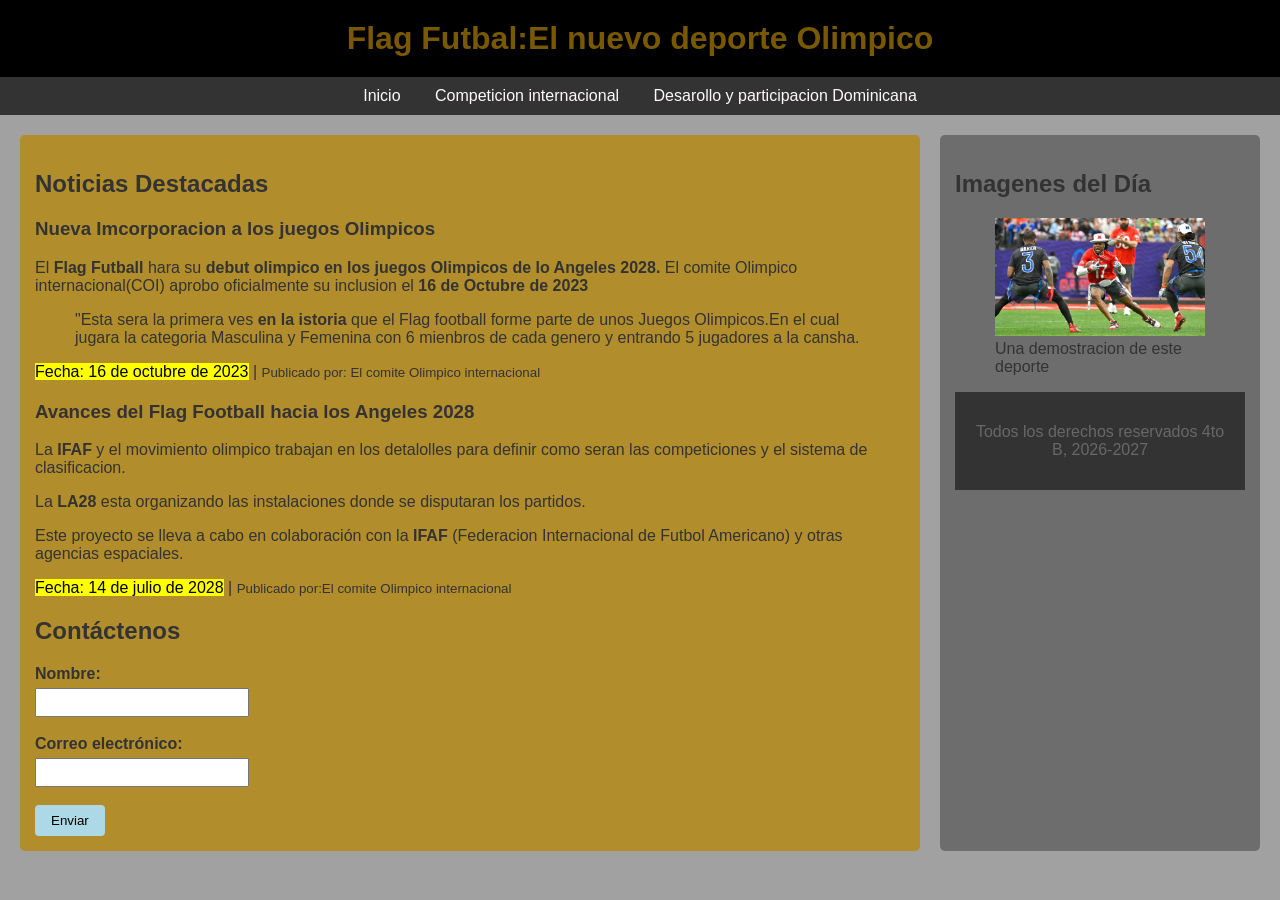
<file: index.html>
<!DOCTYPE html>
<html lang="en">
<head>
    <meta charset="UTF-8">
    <meta name="viewport" content="width=device-width, initial-scale=1.0">
    <title>Noticias Hoy</title>
    <link rel="stylesheet" href="estilos.css">
</head>
<body>

    <!--Encabezado de la pagina-->
<header>
    <h1>Flag Futbal:El nuevo deporte Olimpico</h1>
</header>

<!--Menú de navegación-->
<nav>
    <ul>
        <li><a href="index.html">Inicio</a></li>
        <li><a href="competicion internacional.html">Competicion internacional</a></li>
        <li><a href="desarollo y participaciom.html">Desarollo y participacion Dominicana</a></li>
    </ul>
</nav>

<!--Contenedor principal: Sección de contenido y aside-->
<div class="contenedor">

    <!--Sección principal (Lado izquierdo)-->

    <section>
        <h2>Noticias Destacadas</h2>

        <article>
            <h3>Nueva Imcorporacion a los juegos Olimpicos</h3>
            <p>El <b>Flag Futball</b> hara su <b>debut olimpico en los juegos Olimpicos de lo Angeles 2028.</b> El comite Olimpico internacional(COI) aprobo oficialmente su inclusion el <b>16 de Octubre de 2023</b></p>
            <blockquote>"Esta sera la primera ves <strong>en la istoria</strong> que el Flag football forme parte de unos Juegos Olimpicos.En el cual jugara la categoria Masculina y Femenina con 6 mienbros de cada genero y entrando 5 jugadores a la cansha. </blockquote>
            <p><mark>Fecha: 16 de octubre de 2023</mark> | <small>Publicado por: El comite Olimpico internacional</small></p>
        </article>

        <article>
            <h3>Avances del Flag Football hacia los Angeles 2028</h3>
            <p>La <b>IFAF</b> y el movimiento olimpico trabajan en los detalolles para definir  como seran las competiciones y el sistema de clasificacion.</p>
            <p>La <b>LA28</b> esta organizando las instalaciones donde se  disputaran los partidos.</p>
            <p>Este proyecto se lleva a cabo en colaboración con la <b>IFAF</b> (Federacion Internacional de Futbol Americano) y otras agencias espaciales.</p>
            <p><mark>Fecha: 14 de julio de 2028</mark> | <small>Publicado por:El comite Olimpico internacional </small></p>
        </article>

       

       

        <h2>Contáctenos</h2>
        <form action="#" method="post">
            <label for="nombre">Nombre:</label><br>
            <input type="text" id="nombre" name="nombre"><br><br>
            <label for="email">Correo electrónico:</label><br>
            <input type="email" id="email"  name="email"><br><br>
            <input type="submit" value="Enviar">
        </form>
    </section>

    <!--Aside (Columna lateral)-->
    <aside>
        <h2>Imagenes del Día</h2>
        <figure>
            <img src="i.jpg" alt="Flag Futball" width="500" height="300">
            <figcaption>Una demostracion de este deporte</figcaption>
        </figure>


<!--Pie de pagina-->
<footer>
    <p>Todos los derechos reservados 4to B, 2026-2027</p>
</footer>
    
</body>
</html>
</file>
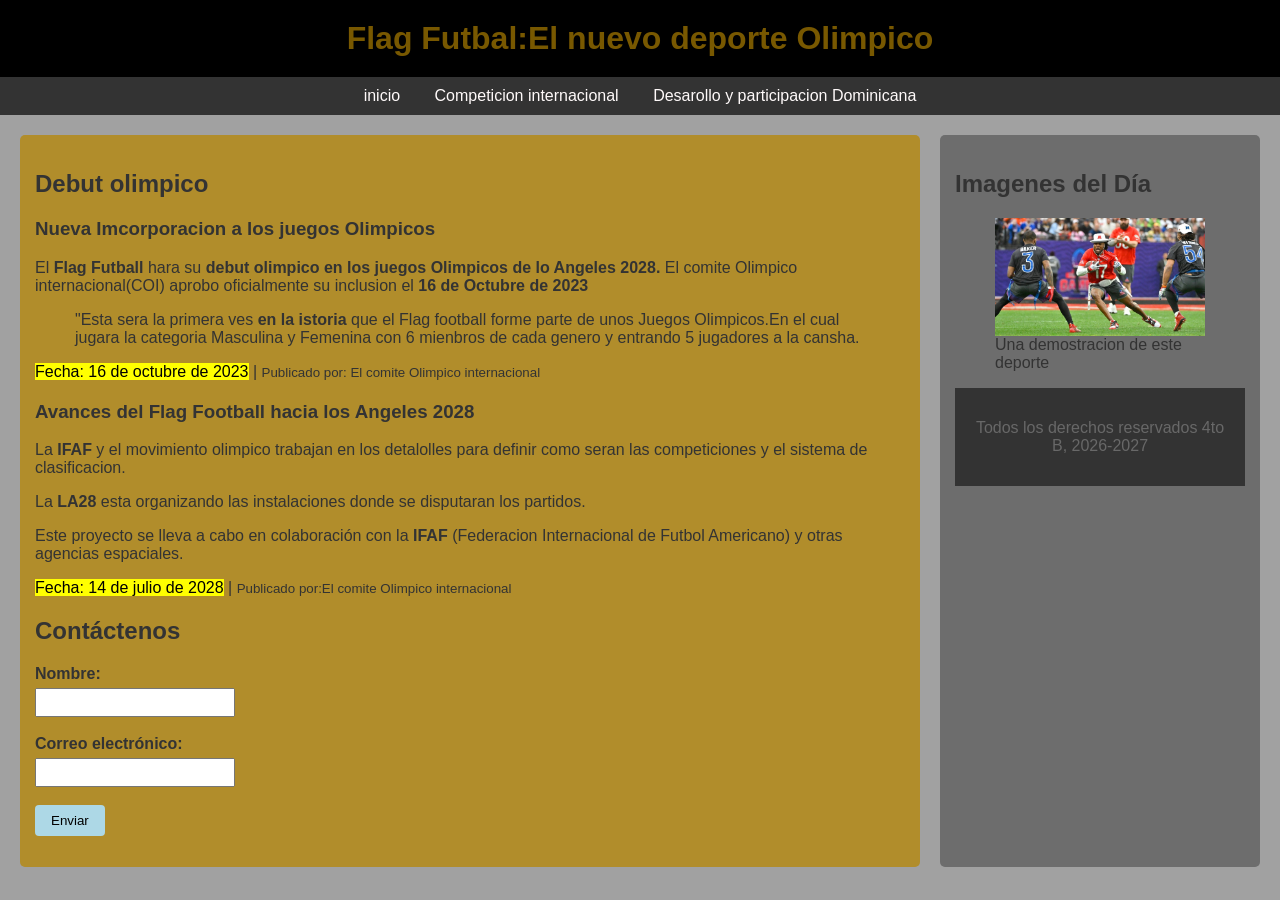
<file: cambio a los Angeles 2028.html>
<html lang="en">
<head>
    <meta charset="UTF-8">
    <meta name="viewport" content="width=device-width, initial-scale=1.0">
    <title>Flag Futball</title>
    <link rel="stylesheet" href="estilos.css">
</head>
<body>

    <!--Encabezado de la pagina-->
<header>
    <h1>Flag Futbal:El nuevo deporte Olimpico</h1>
</header>

<!--Menú de navegación-->
<nav>
    <ul>
        <li><a href="index.html">inicio</a></li>
        <li><a href="competicion internacional.html">Competicion internacional</a></li>
        <li><a href="desarollo y participaciom.html">Desarollo y participacion Dominicana</a></li>
    </ul>
</nav>

<!--Contenedor principal: Sección de contenido y aside-->
<div class="contenedor">

    <!--Sección principal (Lado izquierdo)-->

    <section>
        <h2>Debut olimpico</h2>

        <article>
            <h3>Nueva Imcorporacion a los juegos Olimpicos</h3>
            <p>El <b>Flag Futball</b> hara su <b>debut olimpico en los juegos Olimpicos de lo Angeles 2028.</b> El comite Olimpico internacional(COI) aprobo oficialmente su inclusion el <b>16 de Octubre de 2023</b></p>
            <blockquote>"Esta sera la primera ves <strong>en la istoria</strong> que el Flag football forme parte de unos Juegos Olimpicos.En el cual jugara la categoria Masculina y Femenina con 6 mienbros de cada genero y entrando 5 jugadores a la cansha. </blockquote>
            <p><mark>Fecha: 16 de octubre de 2023</mark> | <small>Publicado por: El comite Olimpico internacional</small></p>
        </article>

        <article>
            <h3>Avances del Flag Football hacia los Angeles 2028</h3>
            <p>La <b>IFAF</b> y el movimiento olimpico trabajan en los detalolles para definir  como seran las competiciones y el sistema de clasificacion.</p>
            <p>La <b>LA28</b> esta organizando las instalaciones donde se  disputaran los partidos.</p>
            <p>Este proyecto se lleva a cabo en colaboración con la <b>IFAF</b> (Federacion Internacional de Futbol Americano) y otras agencias espaciales.</p>
            <p><mark>Fecha: 14 de julio de 2028</mark> | <small>Publicado por:El comite Olimpico internacional </small></p>
        </article>

       

       

        <h2>Contáctenos</h2>
        <form action="#" method="post">
            <label for="nombre">Nombre:</label><br>
            <input type="text" id="nombre" name="nombre"><br><br>
            <label for="email">Correo electrónico:</label><br>
            <input type="email" id="email"  name="email"><br><br>
            <input type="submit" value="Enviar">
        </form>
    </section>

    <!--Aside (Columna lateral)-->
    <aside>
        <h2>Imagenes del Día</h2>
        <figure>
            <img src="i.jpg" alt="Flag Futball" width="500" height="300">
            <figcaption>Una demostracion de este deporte</figcaption>
        </figure>


<!--Pie de pagina-->
<footer>
    <p>Todos los derechos reservados 4to B, 2026-2027</p>
</footer>
    
</body>
</html>
</file>
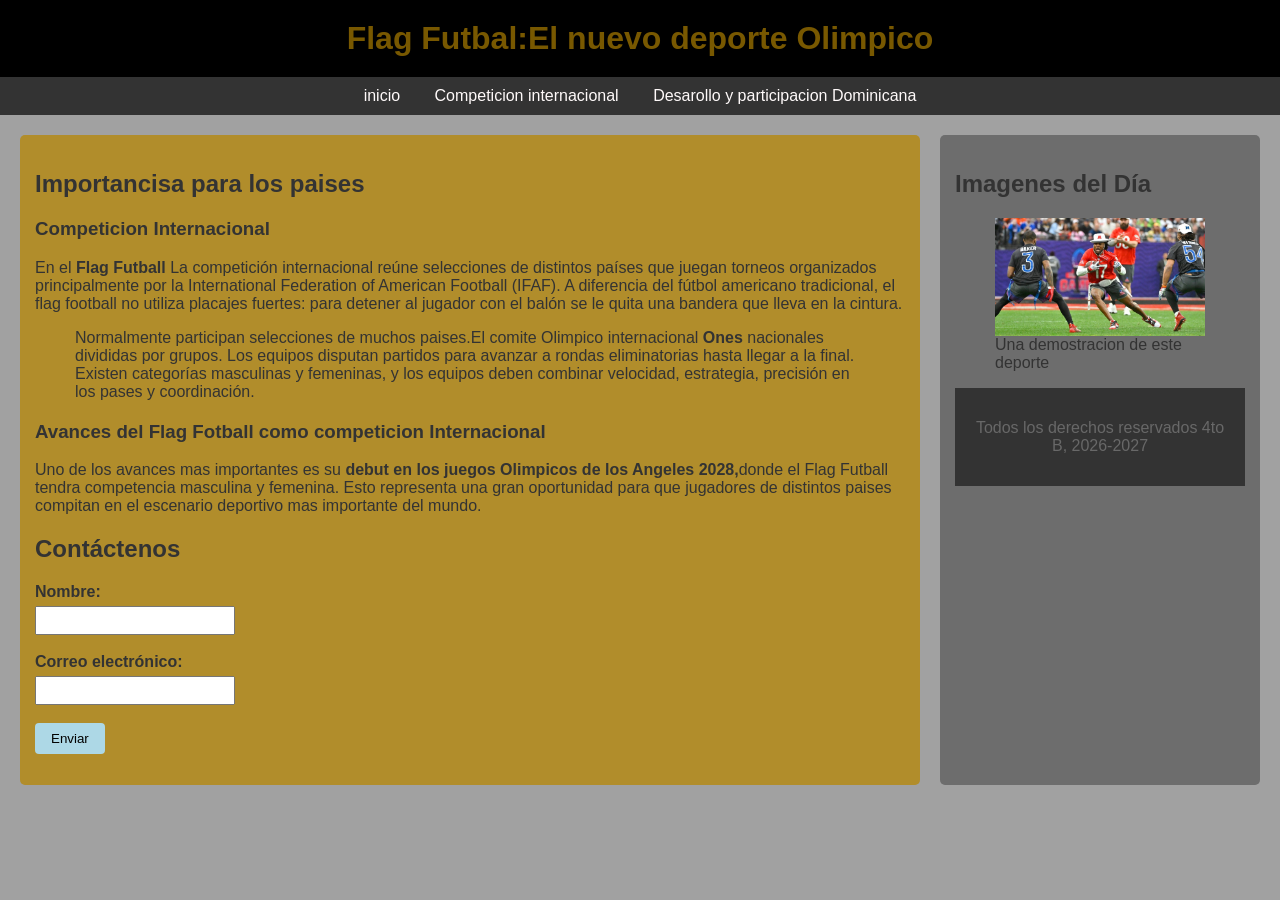
<file: competicion.html>
<html lang="en">
<head>
    <meta charset="UTF-8">
    <meta name="viewport" content="width=device-width, initial-scale=1.0">
    <title>Flag Futball</title>
    <link rel="stylesheet" href="estilos.css">
</head>
<body>

    <!--Encabezado de la pagina-->
<header>
    <h1>Flag Futbal:El nuevo deporte Olimpico</h1>
</header>

<!--Menú de navegación-->
<nav>
    <ul>
        <li><a href="index.html">inicio</a></li>
        <li><a href="competicion internacional.html">Competicion internacional</a></li>
        <li><a href="desarollo y participaciom.html">Desarollo y participacion Dominicana</a></li>
    </ul>
</nav>

<!--Contenedor principal: Sección de contenido y aside-->
<div class="contenedor">

    <!--Sección principal (Lado izquierdo)-->

    <section>
        <h2>Importancisa para los paises</h2>

        <article>
            <h3>Competicion Internacional</h3>
            <p>En el <b>Flag Futball</b> La competición internacional reúne selecciones de distintos países que juegan torneos organizados principalmente por la International Federation of American Football (IFAF). A diferencia del fútbol americano tradicional, el flag football no utiliza placajes fuertes: para detener al jugador con el balón se le quita una bandera que lleva en la cintura.</p>
            <blockquote>Normalmente participan selecciones de muchos paises.El comite Olimpico internacional <b>Ones</b> nacionales divididas por grupos. Los equipos disputan partidos para avanzar a rondas eliminatorias hasta llegar a la final. Existen categorías masculinas y femeninas, y los equipos deben combinar velocidad, estrategia, precisión en los pases y coordinación.</blockquote>
    
        </article>

        <article>
            <h3>Avances del Flag Fotball como competicion Internacional</h3>
            <p>Uno de los avances mas importantes es su <b>debut en los juegos Olimpicos de los Angeles 2028,</b>donde el Flag Futball tendra competencia masculina y femenina.
            Esto representa una gran oportunidad para que jugadores de distintos paises compitan en el escenario deportivo mas importante del mundo.</p>
          
        </article>

       

       

        <h2>Contáctenos</h2>
        <form action="#" method="post">
            <label for="nombre">Nombre:</label><br>
            <input type="text" id="nombre" name="nombre"><br><br>
            <label for="email">Correo electrónico:</label><br>
            <input type="email" id="email"  name="email"><br><br>
            <input type="submit" value="Enviar">
        </form>
    </section>

    <!--Aside (Columna lateral)-->
    <aside>
        <h2>Imagenes del Día</h2>
        <figure>
            <img src="i.jpg" alt="Flag Futball" width="500" height="300">
            <figcaption>Una demostracion de este deporte</figcaption>
        </figure>


<!--Pie de pagina-->
<footer>
    <p>Todos los derechos reservados 4to B, 2026-2027</p>
</footer>
    
</body>
</html>
</file>
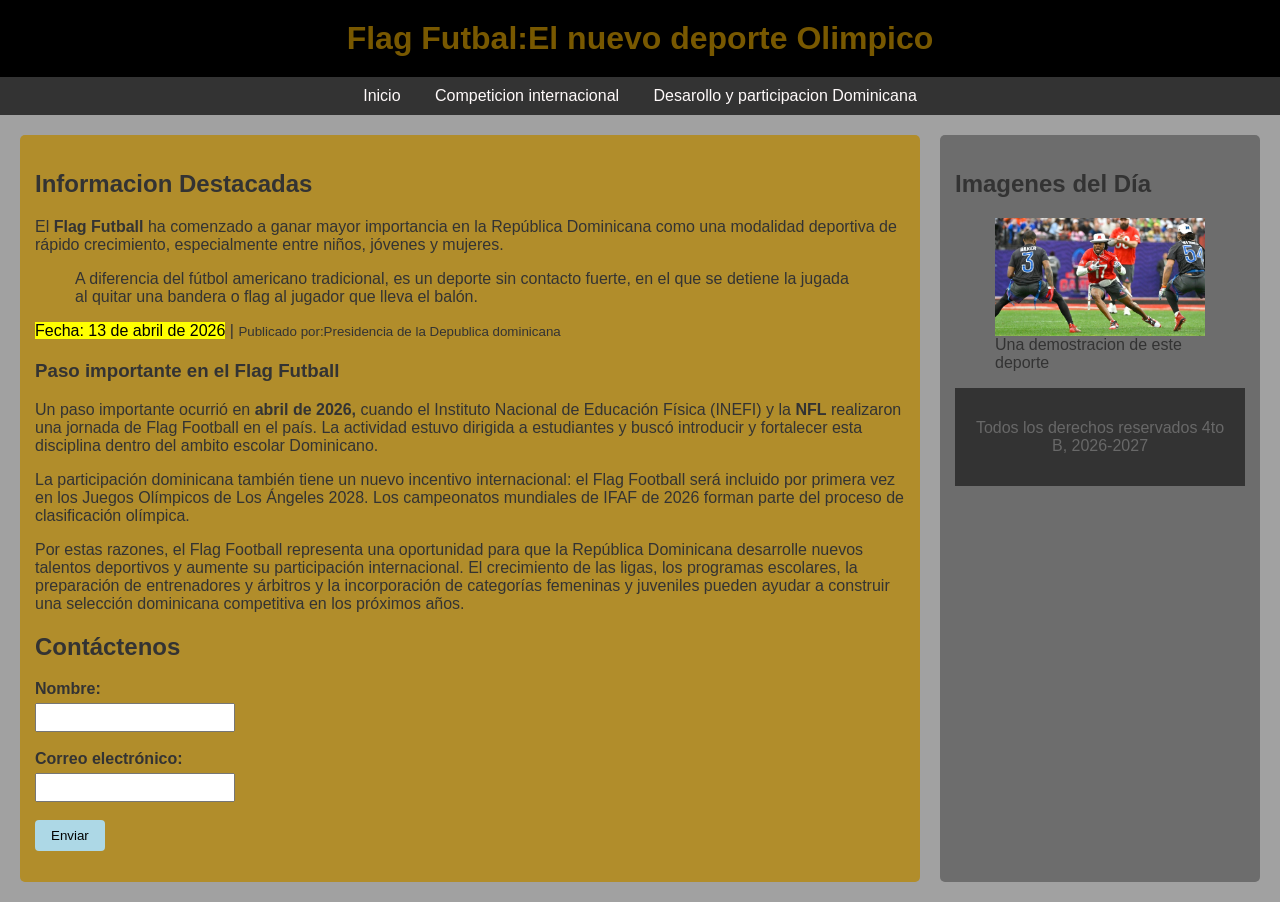
<file: desarollo y participaciom.html>
<html lang="en">
    <head>
        <meta charset="UTF-8">
        <meta name="viewport" content="width=device-width, initial-scale=1.0">
        <title>Noticias Hoy</title>
        <link rel="stylesheet" href="estilos.css">
    </head>
    <body>
    
        <!--Encabezado de la pagina-->
    <header>
        <h1>Flag Futbal:El nuevo deporte Olimpico</h1>
    </header>
    
    <!--Menú de navegación-->
    <nav>
        <ul>
            <li><a href="index.html">Inicio</a></li>
            <li><a href="competicion internacional.html">Competicion internacional</a></li>
            <li><a href="desarollo y participaciom.html">Desarollo y participacion Dominicana</a></li>
        </ul>
    </nav>
    
    <!--Contenedor principal: Sección de contenido y aside-->
    <div class="contenedor">
    
        <!--Sección principal (Lado izquierdo)-->
    
        <section>
            <h2>Informacion Destacadas</h2>
    
            <article>
                <h3Desarrollo y participación de República Dominicana en el Flag Football></h3>
                <p>El <b>Flag Futball</b> ha comenzado a ganar mayor importancia en la República Dominicana como una modalidad deportiva de rápido crecimiento, especialmente entre niños, jóvenes y mujeres. </p>
                <blockquote> A diferencia del fútbol americano tradicional, es un deporte sin contacto fuerte, en el que se detiene la jugada al quitar una bandera o flag al jugador que lleva el balón.</blockquote>
                <p><mark>Fecha: 13 de abril de 2026</mark> | <small>Publicado por:Presidencia de la Depublica dominicana</small></p>
            </article>
    
            <article>
                <h3>Paso importante en el Flag Futball</h3>
                <p>Un paso importante ocurrió en <b>abril de 2026,</b> cuando el Instituto Nacional de Educación Física (INEFI) y la <b>NFL</b> realizaron una jornada de Flag Football en el país. La actividad estuvo dirigida a estudiantes y buscó introducir y fortalecer esta disciplina dentro del ambito escolar Dominicano.</p>
                <p>La participación dominicana también tiene un nuevo incentivo internacional: el Flag Football será incluido por primera vez en los Juegos Olímpicos de Los Ángeles 2028. Los campeonatos mundiales de IFAF de 2026 forman parte del proceso de clasificación olímpica.  </p>
                <p>Por estas razones, el Flag Football representa una oportunidad para que la República Dominicana desarrolle nuevos talentos deportivos y aumente su participación internacional. El crecimiento de las ligas, los programas escolares, la preparación de entrenadores y árbitros y la incorporación de categorías femeninas y juveniles pueden ayudar a construir una selección dominicana competitiva en los próximos años.</p>
               
            </article>
    
           
    
           
    
            <h2>Contáctenos</h2>
            <form action="#" method="post">
                <label for="nombre">Nombre:</label><br>
                <input type="text" id="nombre" name="nombre"><br><br>
                <label for="email">Correo electrónico:</label><br>
                <input type="email" id="email"  name="email"><br><br>
                <input type="submit" value="Enviar">
            </form>
        </section>
    
        <!--Aside (Columna lateral)-->
        <aside>
            <h2>Imagenes del Día</h2>
            <figure>
                <img src="i.jpg" alt="Flag Futball" width="500" height="300">
                <figcaption>Una demostracion de este deporte</figcaption>
            </figure>
    
    
    <!--Pie de pagina-->
    <footer>
        <p>Todos los derechos reservados 4to B, 2026-2027</p>
    </footer>
        
    </body>
    </html>
</file>
<file: estilos.css>
/* 1. Estilos generales de la pagina */
body {
    font-family: Arial, sans-serif; /*Tipo de letra*/
    margin: 0; /*Margen*/
    padding: 0;
    background-color: #a1a1a1; /*Color de fondo*/
    color: #333; /*Color del texto*/
}

/* Encabezado (Header) */
header {
    background-color: rgb(0, 0, 0);
    text-align: center;
    padding: 20px;
}

header h1 {
    margin: 0;
    color: rgba(216, 158, 0, 0.555);
}

/*3. Menú de navegación */
nav {
    background-color: #333; /*Fondo de la barra de menu */
    padding: 10px;
}

nav ul {
    list-style: none; /* Quitar viñetas de la lista */
    margin: 0;
    padding: 0;
    text-align: center;
}

nav ul li {
    display: inline-block; /* pone los elementos en fila, uno al lado del otro */
    margin: 0 15px;
}

nav ul li a {
    color: rgb(255, 250, 250);
    text-decoration: none; /* Quitar el subrayado del enlace */
}

nav ul li a:hover {
    text-decoration: underline; /*Subraya el enlace al pasar el mouse*/
}

/* 4. Contenedor principal */
.contenedor {
    display: flex; /* Activa el modo flex */
    flex-wrap: wraps; /* permite que las filas se adapten segun el tamaño de la pantalla */
    gap: 20px; /* Espacio entre la seccion y el aside */
    padding: 20px;
}

/* 5. Sección principal (columna ancha) */
.contenedor section {
    flex: 3;                /* ocupa más espacio que el aside */
    background-color: rgb(177, 141, 43);
    padding: 15px;
    border-radius: 5px;
}

/* 6. Aside (columna angosta, contenido secundario) */
.contenedor aside {
    flex: 1;                /* ocupa menos espacio que la sección */
    background-color: #6d6d6d;
    padding: 15px;
    border-radius: 5px;
}

/* 7. Artículos dentro de la sección */
article {
    margin-bottom: 20px;
}

/* 8. Imágenes: que nunca se salgan de su contenedor */
img {
    max-width: 100%;
    height: auto;
}

/* 9. Tablas */
table {
    width: 100%;
    border-collapse: collapse; /* une los bordes de las celdas */
    margin-top: 10px;
}

th, td {
    border: 1px solid #ccc;
    padding: 8px;
    text-align: left;
}

th {
    background-color: rgb(175, 175, 175);
}

/* 10. Formulario de contacto */
form label {
    font-weight: bold;
}

form input[type="text"],
form input[type="email"] {
    padding: 5px;
    width: 200px;
    margin-top: 5px;
}

form input[type="submit"] {
    background-color: lightblue;
    border: none;
    padding: 8px 16px;
    border-radius: 4px;
    cursor: pointer;
}

form input[type="submit"]:hover {
    background-color: #7bb8d1;
}

/* 11. Pie de página (footer) */
footer {
    background-color: #333;
    color: rgb(104, 104, 104);
    text-align: center;
    padding: 15px;
}

footer a {
    color: rgb(136, 6, 6);
}
</file>
